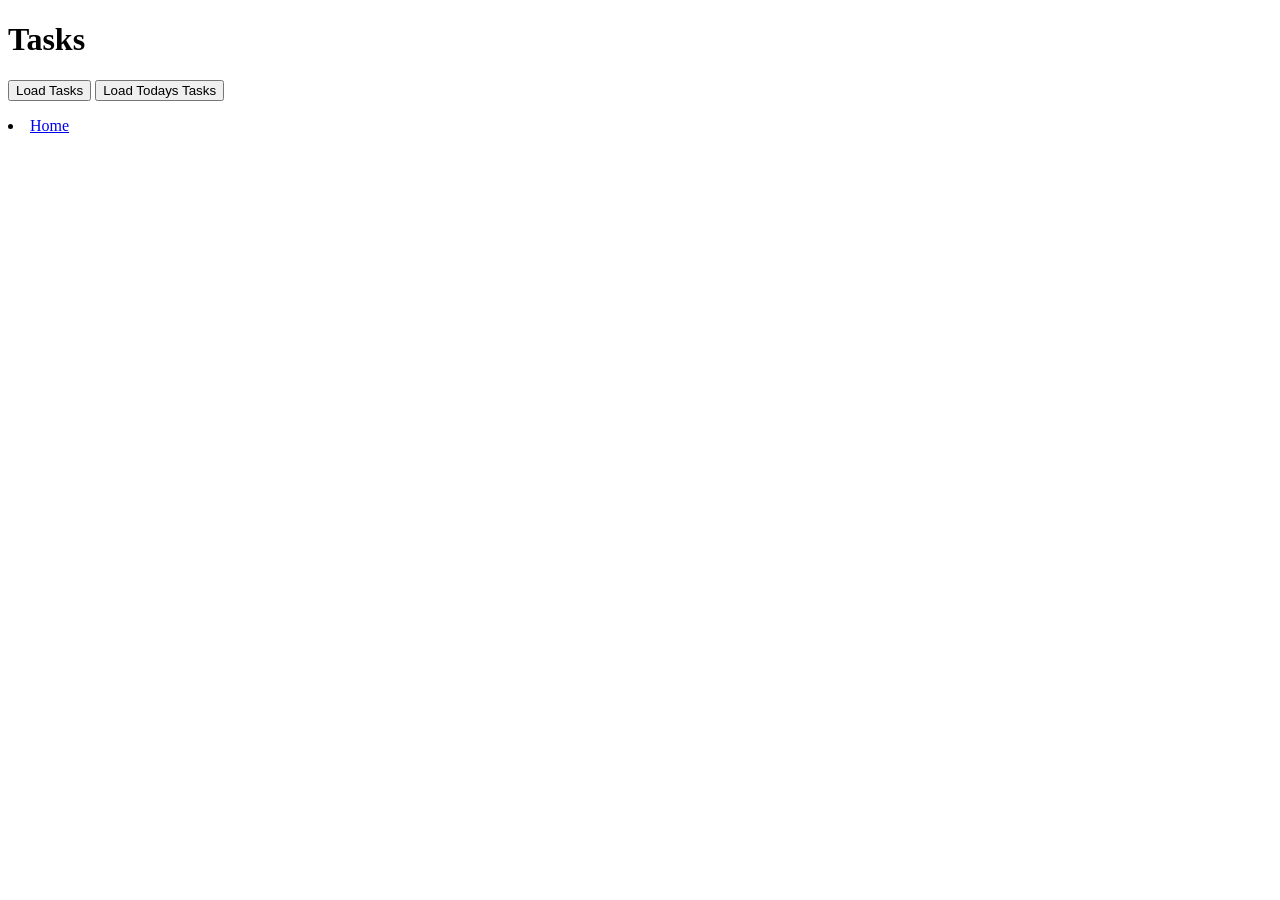
<file: src/main/resources/static/tasks.html>
<!doctype html>
<html>
    <body>
        <h1>Tasks</h1>

        <button onclick="loadTasks()">Load Tasks</button>
        <button onclick="loadTodayTasks()">Load Todays Tasks</button>
        <ul id="tasks"></ul>

        <li><a href="index.html">Home</a></li>
        <script>
            async function loadTasks() {
                const response = await fetch("/api/tasks");
                const tasks = await response.json();

                const list = document.getElementById("tasks");
                list.innerHTML = "";

                tasks.forEach((task) => {
                    const li = document.createElement("li");
                    li.textContent = task.title;
                    list.appendChild(li);
                });
            }

            async function loadTodayTasks() {
                const response = await fetch("/api/tasks/today");
                const tasks = await response.json();

                const list = document.getElementById("tasks");
                list.innerHTML = "";

                tasks.forEach((task) => {
                    const li = document.createElement("li");
                    li.textContent = task.title;
                    list.appendChild(li);
                });
            }
        </script>
    </body>
</html>
</file>
